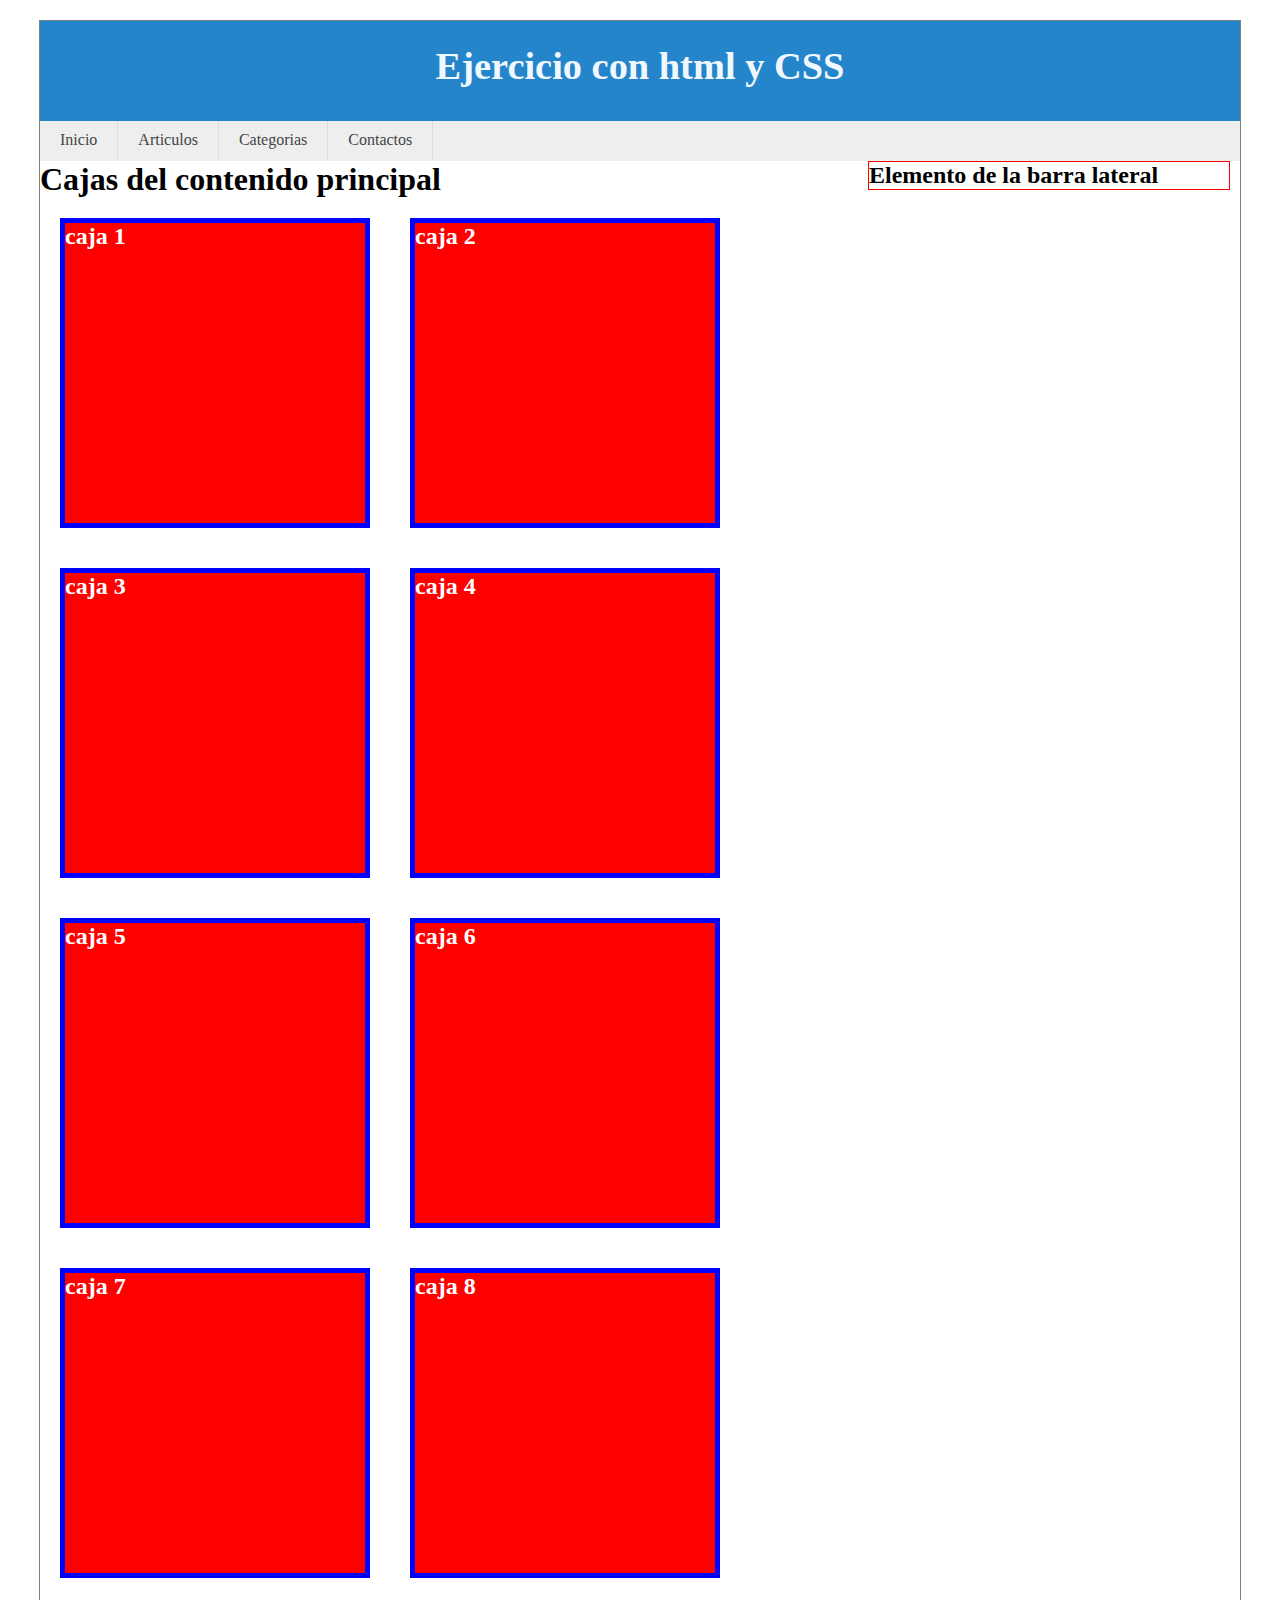
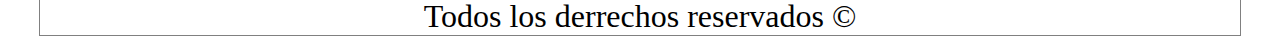
<file: Ejercicio/index.html>
<!DOCTYPE html>
<html lang="en">
    <head>
        <meta charset="UTF-8">
        <title>Ejercicio con html y CSS</title>
        <link rel="stylesheet" href="styles.css" />
    </head>

    <body>
        <div id="general">
            <header id="header">
                <h1>Ejercicio con html y CSS</h1>
            </header>

            <nav id="menu">
                <ul>
                    <li><a href="#">Inicio</a></li>
                    <li><a href="#">Articulos</a></li>
                    <li><a href="#">Categorias</a></li>
                    <li><a href="#">Contactos</a></li>
                </ul>
                <div class="clearfix"></div>
            </nav>

            <section id="contenido">
                <div class="cajas">
                    <h1>Cajas del contenido principal</h1>
                    <div class="caja">
                        <h2>caja 1</h2>
                    </div>
                    <div class="caja">
                        <h2>caja 2</h2>
                    </div>
                    <div class="caja">
                        <h2>caja 3</h2>
                    </div>
                    <div class="caja">
                        <h2>caja 4</h2>
                    </div>
                    <div class="caja">
                        <h2>caja 5</h2>
                    </div>
                    <div class="caja">
                        <h2>caja 6</h2>
                    </div>
                    <div class="caja">
                        <h2>caja 7</h2>
                    </div>
                    <div class="caja">
                        <h2>caja 8</h2>
                    </div>
                </div>
                <div class="clearfix"></div>
            </section>

            <aside id="lateral">
                <div class="caja">
                    <h2>Elemento de la barra lateral</h2>
                </div>
            </aside>
            <div class="clearfix"></div>

            <footer id="footer">
                Todos los derrechos reservados &copy;
            </footer>
        </div>
    </body>
</html>
</file>
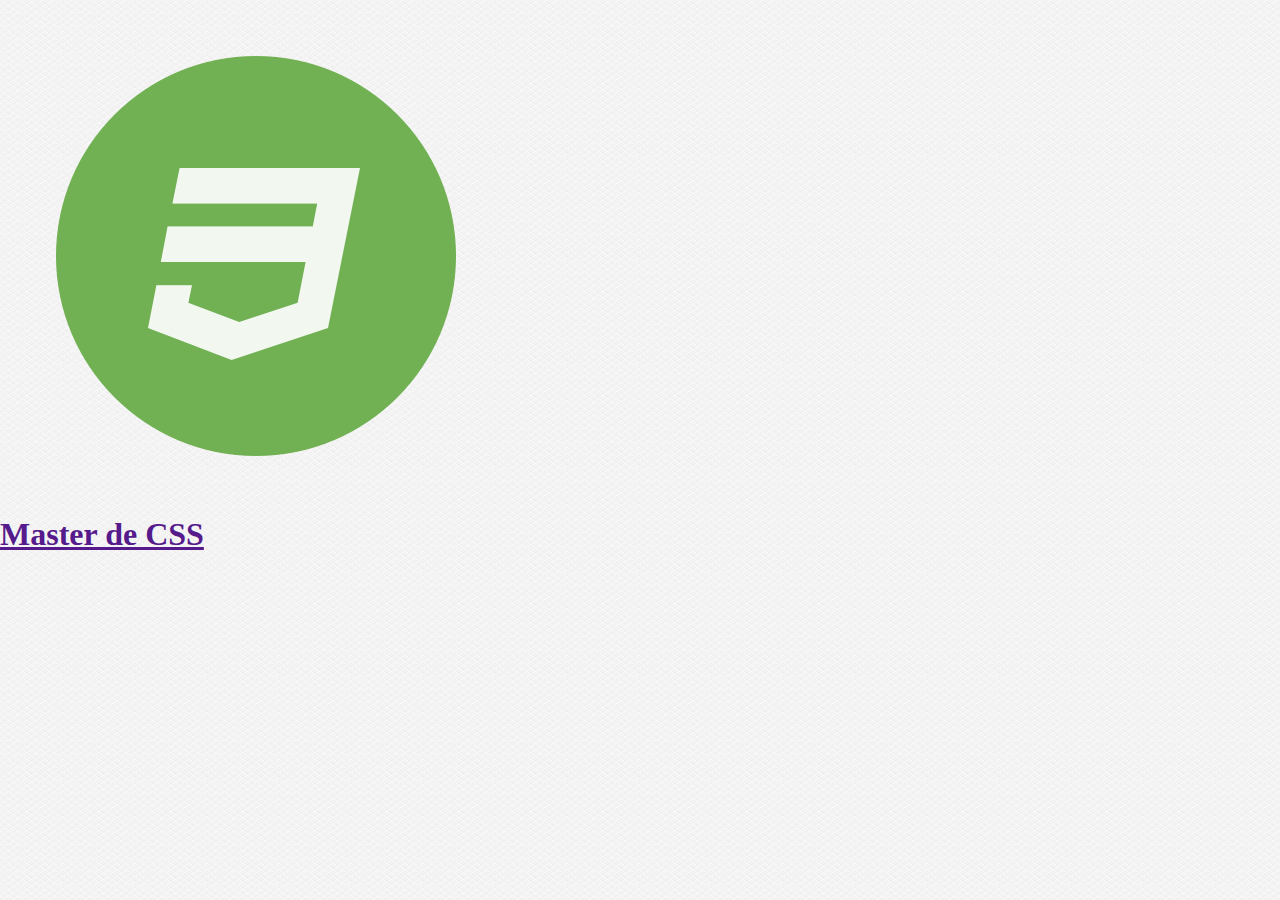
<file: Proyecto maquetación web/index.html>
<!DOCTYPE html>
<html lang="en">

    <head>
        <meta charset="UTF-8">
        <meta http-equiv="X-UA-Compatible" content="IE=edge">
        <meta name="viewport" content="width=device-width, initial-scale=1.0">
        <title>Proyecto Maquetación Web</title>
        <link rel="stylesheet" href="css/styles.css">
        <link rel="icon" type="image/x-icon" href="img/logo.png">
    </head>

    <body>
        <header id="header">
            <div id="logotipo">
                <img src="img/logo.png" alt="Logotipo de la Web">
            </div>
            <h1>
                <a href="">Master de CSS</a>
            </h1>
        </header>
    </body>

</html>
</file>
<file: Ejercicio/styles.css>
* {
    margin: 0px;
    padding: 0px;
    text-decoration: none
}

#general {
    width: 1200px;
    border: solid 1px grey;
    margin: 0px auto;
    margin-top: 20px
}

header {
    width: 100%;
    height: 100px;
    line-height: 90px;
    color:aliceblue;
    background-color: #2485ca;
    font-size: larger;
    text-align:center
}

#menu {
    background-color: #eee;
    text-decoration: none;
    height: 40px
}

#menu li {
    display: block;
    float: left;
    padding: 10px 20px;
    border-right: 1px solid rgb(221, 221, 221)
}

#menu ul li a {
    color: #444;
}

#menu ul li:hover a {
    color: white;
}

#menu ul li:hover {
    background-color: #2456ca;
}

.clearfix {
    float: none;
    clear: both
}

#contenido {
    width: 69%;
    float: left
}

#lateral {
    display: block;
    width: 30%;
    border: 1px solid red;
    float: left
}

#contenido .caja {
    width: 300px;
    height: 300px;
    background-color: red;
    border: blue 5px solid;
    color: white;
    float: left;
    margin: 20px
}

#footer {
    width: 100%;
    text-align: center;
    font-size: xx-large;
}
</file>
<file: Proyecto maquetación web/css/styles.css>
* {
    padding: 0px;
    margin: 0px
}

body {
    background-image: url("../img/paven.png");
}

#header {
    min-width: 1024px;
    width: 100%;
    height: 250px;
    margin: 0px autoS
}
</file>
